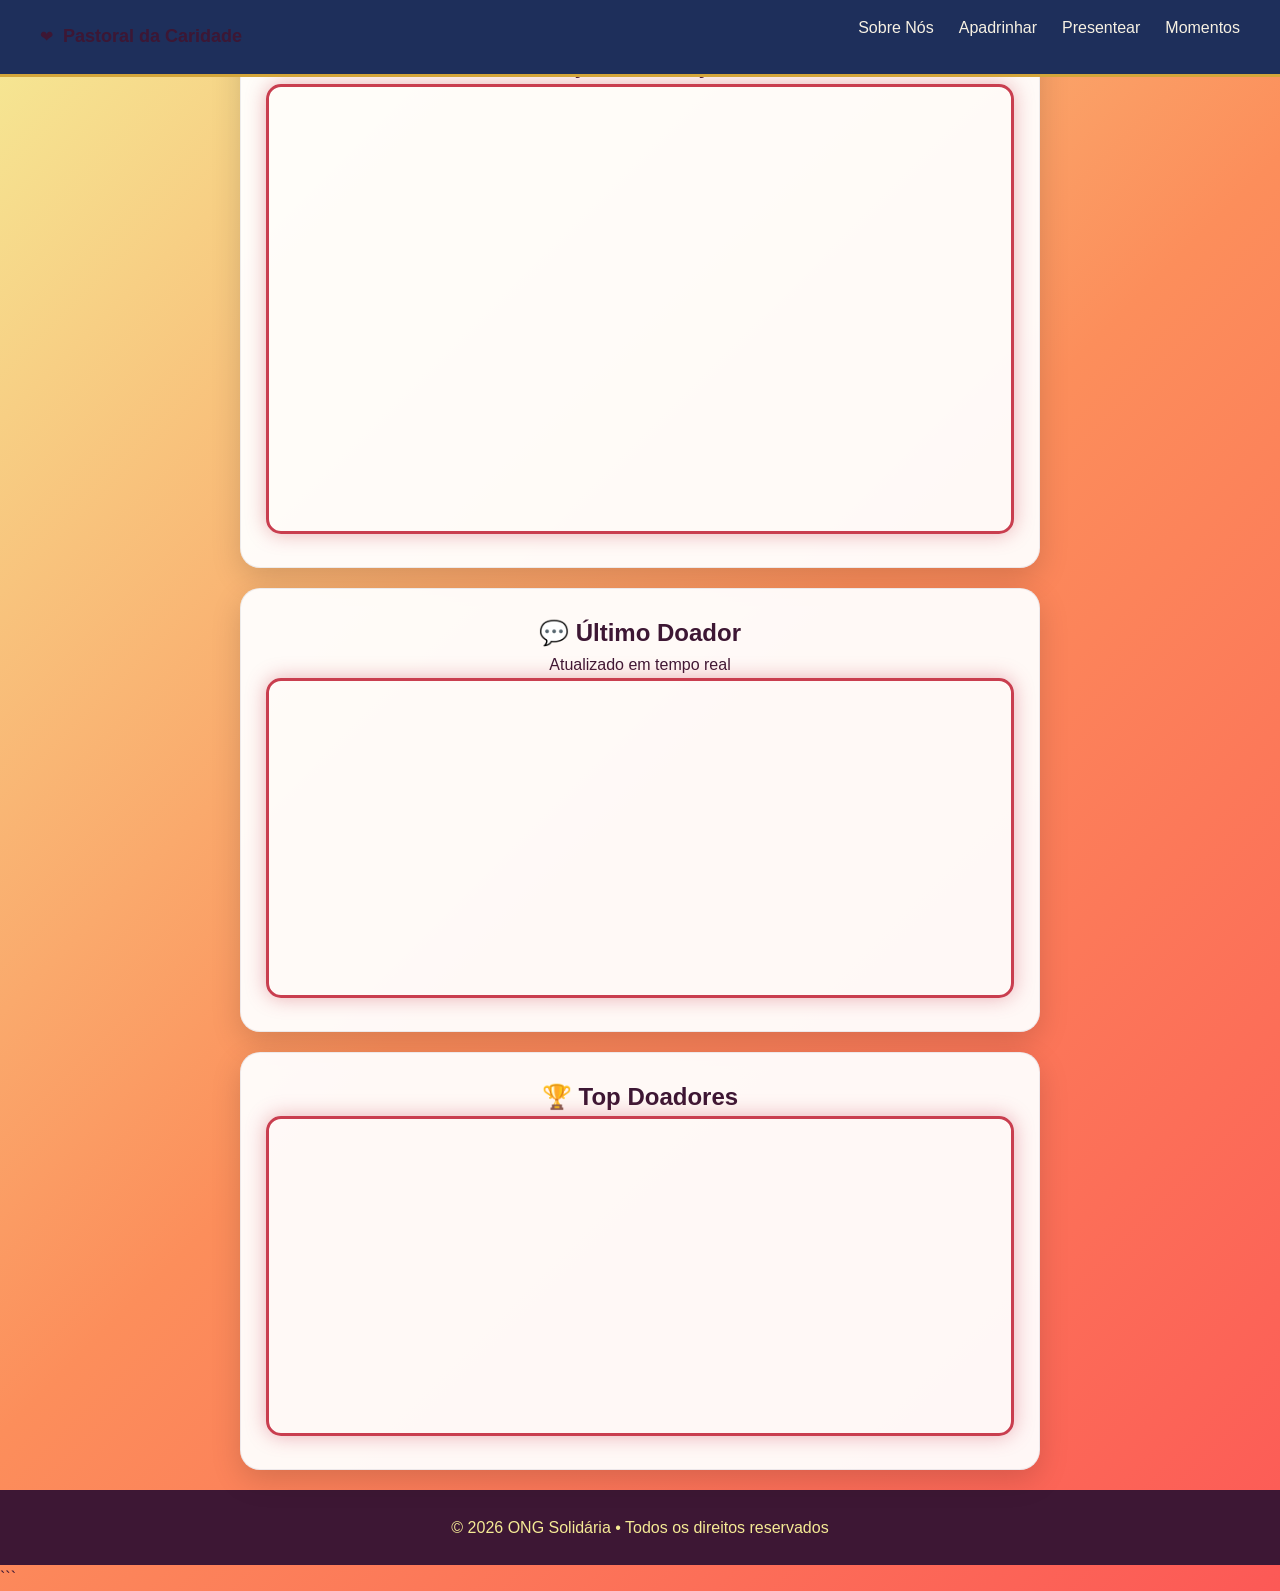
<file: doar.html>
<!DOCTYPE html>
<html lang="pt-BR">
<head>
    <meta charset="UTF-8">

    <!-- Faz o site se adaptar ao celular -->
    <meta name="viewport" content="width=device-width, initial-scale=1.0">

    <title>ONG Solidária</title>

    <!-- IMPORTA O CSS DO HEADER (mesmo do index) -->
    <link rel="stylesheet" href="style.css">

    <!-- IMPORTA O CSS DA PÁGINA DE DOAÇÃO -->
    <link rel="stylesheet" href="doar.css">
</head>

<body>

<!-- ================= HEADER (IGUAL AO INDEX) ================= -->
<header class="header">

  <!-- LOGO -->
  <div class="logo-area">
    <div class="logo-icon">❤</div> <!-- ícone -->
    <a href="index.html" class="logo-title">
  Pastoral da Caridade
</a>
  </div>

  <!-- BOTÃO MENU MOBILE -->
  <div class="menu-toggle" id="menu-toggle">
    ☰ <!-- botão hamburguer -->
  </div>

  <!-- MENU -->
  <nav class="menu" id="menu">

    <!-- ITENS DO MENU -->
    <div class="menu-item"><a href="#">Sobre Nós</a></div>
    <div class="menu-item"><a href="#">Apadrinhar</a></div>
    <div class="menu-item"><a href="#">Presentear</a></div>
    <div class="menu-item"><a href="#">Momentos</a></div>

  </nav>

</header>
<!-- ================= FIM DO HEADER ================= -->


<!-- ================= CONTEÚDO ================= -->
<main>

    <!-- SEÇÃO DE DOAÇÃO -->
    <section id="doar" class="card">
        <h2>Faça sua doação</h2>

        <!-- WIDGET DE DOAÇÃO -->
        <iframe 
            src="https://widget.livepix.gg/embed/a51fb8cc-56bf-4ab4-8735-47e0b340e297"
            class="widget borda-viva">
        </iframe>
    </section>

    <!-- ÚLTIMO DOADOR -->
    <section class="card destaque">
        <h2>💬 Último Doador</h2>
        <p class="legenda">Atualizado em tempo real</p>

        <iframe 
            src="https://widget.livepix.gg/embed/058b8d29-edb0-406e-be63-59144c26e69b"
            class="widget small borda-viva">
        </iframe>
    </section>

    <!-- TOP DOADORES -->
    <section class="card">
        <h2>🏆 Top Doadores</h2>

        <iframe 
            src="https://widget.livepix.gg/embed/6da1d927-9a3a-400f-988a-ca8ce0db34ea"
            class="widget small borda-viva">
        </iframe>
    </section>


</main>
<!-- ================= FIM DO CONTEÚDO ================= -->


<!-- ================= FOOTER ================= -->
<footer>
    <p>© 2026 ONG Solidária • Todos os direitos reservados</p>
</footer>


<!-- ================= SCRIPTS ================= -->

<!-- SCRIPT DOS BONECOS (ANIMAÇÃO DO MENU) -->
<script src="index.js"></script>

<!-- SCRIPT DO MENU MOBILE -->
<script>
const toggle = document.getElementById("menu-toggle"); // botão ☰
const menu = document.getElementById("menu"); // menu

// quando clicar no botão
toggle.addEventListener("click", () => {
  menu.classList.toggle("active"); // abre/fecha menu no celular
});
</script>

</body>
</html>
```
</file>
<file: style.css>
/* RESET - remove estilos padrão do navegador */
* {
  margin: 0;
  padding: 0;
  box-sizing: border-box;
  font-family: Arial, sans-serif;
}

html {
    scroll-behavior: smooth;
}

/* CABEÇALHO */
.header {
  /* O header flutua sobre o próximo elemento */
  position: absolute;
  top: 0;
  left: 0;
  width: 100%;
  z-index: 10;

  display: flex; /* coloca itens lado a lado */
  justify-content: space-between; /* separa logo e menu */
  align-items: center; /* centraliza verticalmente */
  padding: 15px 40px;
  background: #F5EA95;
  overflow: visible; /* evita cortar bonecos */
}

/* LOGO */
.logo-area {
  display: flex;
  align-items: center;
  gap: 10px;
}

.logo-icon img {
  width: 40px;
  height: 40px;
}

.logo-title {
  color: #3D1734;
  font-size: 18px;
}

/* MENU (PC) */
.menu {
  display: flex;
  gap: 25px;
  align-items: center;
}

/* BOTÃO HAMBURGUER */
.menu-toggle {
  display: none; /* escondido no PC */
  font-size: 24px;
  cursor: pointer;
}

/* ITEM DO MENU */
.menu-item {
  position: relative; /* necessário para os bonecos */
  display: inline-flex;
  align-items: flex-end;
  padding-bottom: 18px;
}

.menu-item a {
  text-decoration: none;
  color: #3D1734;
  transition: 0.3s;
}

/* cor ao passar o mouse */
.menu-item a:hover {
  color: #FC5956;
}

/* BONECOS */
.person {
  width: 28px;
  position: absolute;
  bottom: -8px; /* deixa mais baixo */
  opacity: 0; /* invisível inicialmente */
  fill: #C93E4F;
  stroke: #C93E4F;
  stroke-width: 4;
  transition: all 0.3s ease;
}

/* posição */
.left { left: -30px; }
.right { right: -30px; }

/* BRAÇOS */
.arm {
  transform-origin: top; /* gira do topo */
  transition: 0.3s;
}

.arm-left { transform: rotate(20deg); }
.arm-right { transform: rotate(-20deg); }

/* quando ativo (levanta braços) */
.menu-item.active .arm-left { transform: rotate(-60deg); }
.menu-item.active .arm-right { transform: rotate(60deg); }

/* BOTÃO */
.btn {
  background: #FC8E5B;
  padding: 8px 15px;
  border-radius: 20px;
  color: white !important;
}

/*===========================*/
/*SECTION HERO*/
.section .hero {
    padding: 100px 10px;
    text-align: center;
}

.hero {
    height: 100vh;
    display: flex;
    flex-direction: column;
    justify-content: center;
    align-items: center;
    text-align: center;

    background: linear-gradient(rgba(0, 0, 0, 0), #eb9e6e58), url('https://cdn.leonardo.ai/users/7abb808c-7d12-4429-af52-45fc934fce28/generations/1f15a3d7-3f29-6a60-8b90-0959971de361/gemini-2.5-flash-image_A_serene_image_of_medalha_de_sao_bento_in_a_realistic_style_with_a_background.-0.jpg');
    background-size: cover;
    color: white;
}

.iconHero {
    font-size: 17px;
    margin-top: 22vh;
    margin-bottom: 7vh;

    background-color: white;
    color: #ff0080;
    padding: 12px;
    border-radius: 50px;
}

.hero h1 {
    font-size: 85px;
    animation: fadeUp 1s ease;
    padding-bottom: 10px;
}

/*Animação de escrever*/
#typewriter {
    border-right: 2px solid #ff0080; /* O cursor */
    padding-right: 5px;
    animation: blink 0.7s infinite;
}

@keyframes blink {
    50% { border-color: transparent; }
}

.hero p {
    margin-top: 10px;
    font-size: 25px;

    text-align: center;
    animation: fadeUp 1.5s ease;
    margin-bottom: 10px;
}

.buttons {
    display: flex;
    gap: 20px;
    margin: 20px;
}

.buttons a{
    gap: 20px;
    animation: fadeUp 2s ease;

    font-size: 15px;
    font-weight: bold;

    padding: 12px;
    border-radius: 10px;
    background-color: rgb(255, 136, 0);
    text-decoration: none; 

}

.buttons a {
    color: white;
}

.btnSpecial:hover {
    background-color: #ff0080;
    transition: 0.5s;
}

/* ========================= */
/* 📱 MOBILE */
/* ========================= */
@media (max-width: 768px) {

  /* mostra botão hamburguer */
  .menu-toggle {
    display: block;
  }

  /* transforma menu em dropdown */
  .menu {
    position: absolute;
    top: 70px;
    right: 0;
    background: #F5EA95;
    flex-direction: column; /* fica vertical */
    width: 100%;
    padding: 20px;
    display: none; /* escondido */
  }

  /* quando ativo (clicado) */
  .menu.active {
    display: flex;
  }

  /* itens maiores para toque */
  .menu-item {
    padding: 15px 0;
  }

  .menu-item a {
    font-size: 18px;
  }

  /* botão ocupa largura */
  .btn {
    margin-top: 10px;
    text-align: center;
  }
}

/* 1. Define a animação */
@keyframes flutuar {
  0% {
    transform: translateY(0);
  }
  50% {
    transform: translateY(-20px); /* Move 20px para cima */
  }
  100% {
    transform: translateY(0);
  }
}

/* 2. Aplica ao elemento desejado */
.seta {
  margin-top: 10px;
  font-size: 25px;
  animation: flutuar 3s ease-in-out infinite;
}

/* ===== RESET E BASE ===== */
* {
    margin: 0;
    padding: 0;
    box-sizing: border-box;
    font-family: 'Segoe UI', Tahoma, Geneva, Verdana, sans-serif;
}

body {
    background-color: #f6f4f2;
    color: #333;
    line-height: 1.6;
}

/* Container principal */
.main-container {
    max-width: 1100px;
    margin: 0 auto;
    padding: 60px 20px;
}

/* Títulos */
.section-title {
    text-align: center;
    font-size: 2.2rem;
    margin-bottom: 10px;
}

/* ===== HERO ===== */
.hero-card {
    background-color: #f9ede4;
    padding: 60px 40px;
    border-radius: 20px;
    text-align: center;
    margin-bottom: 60px;
}

.quote-icon {
    font-size: 40px;
    color: #e5989b;
    margin-bottom: 20px;
    opacity: 0.6;
}

.quote-text {
    font-size: 1.8rem;
    font-style: italic;
    margin-bottom: 20px;
}

.description {
    color: #666;
    max-width: 700px;
    margin: 0 auto;
}

/* ===== SOBRE ===== */
.about-section {
    text-align: center;
    margin-bottom: 80px;
}

.tag {
    display: inline-block;
    background: #f3d6d2;
    color: #c0392b;
    padding: 6px 14px;
    border-radius: 20px;
    font-size: 13px;
    margin-bottom: 15px;
}

.sub-title {
    color: #666;
    margin-bottom: 40px;
}

/* Card principal */
.about-card {
    display: flex;
    border-radius: 15px;
    overflow: hidden;
    box-shadow: 0 10px 25px rgba(0,0,0,0.05);
}

.card-left {
    background: #c0392b;
    color: white;
    padding: 40px;
    width: 50%;
    text-align: left;
}

.card-right {
    background: white;
    padding: 40px;
    width: 50%;
    text-align: left;
    color: #555;
}

.about-icon {
    font-size: 30px;
    margin-bottom: 15px;
}

/* ===== ACTIONS ===== */
.actions-grid {
    display: flex;
    gap: 20px;
    margin: 40px 0 80px;
    flex-wrap: wrap;
}

.action-card {
    background: white;
    border-radius: 15px;
    padding: 30px;
    flex: 1;
    min-width: 280px;
    box-shadow: 0 4px 10px rgba(0,0,0,0.03);
    text-align: center;
}

.icon-box {
    background: #fdf2f2;
    width: 50px;
    height: 50px;
    margin: 0 auto 20px;
    display: flex;
    align-items: center;
    justify-content: center;
    border-radius: 10px;
}

.icon-box i {
    color: #b55d5d;
    font-size: 1.2rem;
}

/* ── Seção: Como Apadrinhar ── */
    .section-como {
  width: 100%;
  box-sizing: border-box;
  padding: 4rem 2rem;
}

.section-como .section-inner {
  max-width: 1100px;
  margin: 0 auto;
}

/* @media (max-width: 768px) { 
  .section-como {
    padding: 2rem 1rem;
  }

  .section-beneficios {
    padding: 2rem 1rem 3rem;
  }

  .beneficios-inner {
    grid-template-columns: 1fr;
  }
}*/
 
    .section-header {
      text-align: center;
      max-width: 640px;
      margin: 0 auto 3rem;
    }
 
    .section-header h1 {
      font-size: 32px;
      font-weight: 600;
      color: #1a1a1a;
      margin-bottom: 1rem;
    }
 
    .section-header p {
      font-size: 15px;
      color: #6b6b6b;
      line-height: 1.75;
    }
 
    .steps-grid {
      display: grid;
      grid-template-columns: repeat(auto-fit, minmax(200px, 1fr));
      gap: 16px;
    }
 
    .step-card {
      background: #ffffff;
      border: 0.5px solid rgba(0,0,0,0.1);
      border-radius: 14px;
      padding: 1.75rem 1.25rem;
      align-items: center;
      justify-content: center;
      margin-bottom: 1.25rem;
      text-align: center;
    }
 
    .step-icon {
      width: 54px;
      height: 54px;
      border-radius: 50%;
      background: #dceef9;
      display: flex;
      align-items: center;
      justify-content: center;
      margin: 0 auto 1.25rem
    }
 
    .step-icon i {
      font-size: 24px;
      color: #378add;
    }
 
    .step-card h3 {
      font-size: 15px;
      font-weight: 600;
      color: #1a1a1a;
      margin-bottom: 0.6rem;
    }
 
    .step-card p {
      font-size: 13px;
      color: #6b6b6b;
      line-height: 1.6;
    }
 
    /* ── Seção: Benefícios ── */
    .section-beneficios {
      /*height: 100vh;*/
      background: #f3f1ec;
      padding: 3rem 2rem 4rem;
    }
 
    .beneficios-inner {
      max-width: 1100px;
      margin: 0 auto;
      display: grid;
      grid-template-columns: 1fr 1fr;
      gap: 2.5rem;
      align-items: start;
    }
 
    .benefits-left h2 {
      font-size: 22px;
      font-weight: 600;
      color: #1a1a1a;
      margin-bottom: 1.75rem;
    }
 
    .benefit-item {
      display: flex;
      align-items: flex-start;
      gap: 10px;
      margin-bottom: 1rem;
    }
 
    .benefit-item i {
      font-size: 18px;
      color: #378add;
      margin-top: 2px;
      flex-shrink: 0;
    }
 
    .benefit-item span {
      font-size: 17px;
      color: #4a4a4a;
      line-height: 1.55;
    }
 
    /* ── Card WhatsApp ── */
    .contrib-card {
      background: #ffffff;
      border: 0.5px solid rgba(0,0,0,0.1);
      border-radius: 14px;
      padding: 2rem;
    }
 
    .contrib-card h2 {
      font-size: 19px;
      font-weight: 600;
      color: #1a1a1a;
      margin-bottom: 0.5rem;
    }
 
    .contrib-card .subtitle {
      font-size: 13px;
      color: #6b6b6b;
      margin-bottom: 1.5rem;
      line-height: 1.6;
    }
 
    .reason-list {
      display: flex;
      flex-direction: column;
      gap: 14px;
      margin-bottom: 1.75rem;
    }
 
    .reason-item {
      display: flex;
      align-items: flex-start;
      gap: 12px;
    }
 
    .reason-icon {
      width: 34px;
      height: 34px;
      border-radius: 50%;
      background: #dceef9;
      display: flex;
      align-items: center;
      justify-content: center;
      flex-shrink: 0;
    }
 
    .reason-icon i {
      font-size: 16px;
      color: #185fa5;
    }
 
    .reason-item strong {
      font-size: 13px;
      font-weight: 600;
      color: #1a1a1a;
      display: block;
      margin-bottom: 2px;
      text-align: left;
    }
 
    .reason-item span {
      font-size: 12px;
      color: #6b6b6b;
      line-height: 1.5;
    }
 
    .btn-whatsapp {
      display: flex;
      align-items: center;
      justify-content: center;
      gap: 8px;
      width: 100%;
      padding: 0.9rem;
      background: #25d366;
      color: #ffffff;
      border: none;
      border-radius: 10px;
      font-size: 15px;
      font-weight: 600;
      cursor: pointer;
      text-decoration: none;
      transition: background 0.2s;
    }
 
    .btn-whatsapp:hover {
      background: #1da851;
    }
 
    .btn-whatsapp i {
      font-size: 20px;
    }
 
    /* placeholder para manter compatibilidade */
    .contrib-note strong {
      color: #1a1a1a;
      font-weight: 600;
    }
 
    .btn-primary {
      display: block;
      width: 100%;
      padding: 0.9rem;
      background: #4a90c4;
      color: #ffffff;
      border: none;
      border-radius: 10px;
      font-size: 15px;
      font-weight: 600;
      cursor: pointer;
      text-align: center;
      transition: background 0.2s;
    }
 
    .btn-primary:hover {
      background: #185fa5;
    }
/*======= footer =========*/
.footer {
    height: 50vh;
    background: #ffffff;
    border-top: 0.5px solid rgba(0,0,0,0.1);
    padding: 3rem 2rem 0;
  }
 
  .footer-inner {
    max-width: 1100px;
    margin: 0 auto;
    display: grid;
    grid-template-columns: 1.5fr 1fr 1fr;
    gap: 2.5rem;
    padding-bottom: 2.5rem;
  }
 
  /* Coluna da marca */
  .footer-brand {
    display: flex;
    flex-direction: column;
    gap: 1rem;
  }
 
  .footer-logo {
    display: flex;
    align-items: center;
    gap: 10px;
  }
 
 .footer-logo img {
    width: 52px;
    height: 52px;
    object-fit: contain;
    flex-shrink: 0;
}

  /* .footer-logo-icon {
    width: 38px;
    height: 38px;
    border-radius: 50%;
    background: #dceef9;
    display: flex;
    align-items: center;
    justify-content: center;
    flex-shrink: 0;
  }
 
  .footer-logo-icon i {
    font-size: 20px;
    color: #378add;
  } */
 
  .footer-logo span {
    font-size: 30px;
    font-weight: 700;
    color: var(--creme);
    line-height: 1.2;
}
 
  .footer-brand p {
    font-size: 13px;
    color: #6b6b6b;
    line-height: 1.7;
    max-width: 300px;
  }
 
  /* Colunas de contato e localização */
  .footer-col h3 {
    font-size: 14px;
    font-weight: 600;
    color: #1a1a1a;
    margin-bottom: 1rem;
  }
 
  .footer-col ul {
    list-style: none;
    padding: 0;
    margin: 0;
    display: flex;
    flex-direction: column;
    gap: 10px;
  }
 
  .footer-col ul li {
    display: flex;
    align-items: flex-start;
    gap: 8px;
    font-size: 13px;
    color: #4a4a4a;
    line-height: 1.55;
  }
 
  .footer-col ul li i {
    font-size: 16px;
    color: #378add;
    margin-top: 1px;
    flex-shrink: 0;
  }
 
  /* Linha divisória */
  .footer-divider {
    max-width: 1100px;
    margin: 0 auto;
    border: none;
    border-top: 0.5px solid rgba(0,0,0,0.1);
  }
 
  /* Rodapé inferior */
  .footer-bottom {
    max-width: 1100px;
    margin: 0 auto;
    padding: 1.25rem 0 2rem;
    text-align: center;
  }
 
  .footer-bottom p {
    font-size: 13px;
    color: #6b6b6b;
    line-height: 1.8;
  }
 
  .footer-bottom .memorial {
    font-size: 12px;
    color: #9b9b9b;
  }

/* ===== STATS ===== */
.stats-grid {
    display: grid;
    grid-template-columns: repeat(4, 1fr);
    gap: 20px;
    margin-bottom: 80px;
}

.stat-box {
    background: white;
    padding: 25px;
    border-radius: 12px;
    text-align: center;
    box-shadow: 0 5px 15px rgba(0,0,0,0.05);
}

.stat-num {
    display: block;
    font-size: 24px;
    font-weight: bold;
    color: #c0392b;
}

/* ===== TIMELINE ===== */
.timeline-section {
    position: relative;
    padding: 40px 0;
}

.timeline-container {
    position: relative;
    max-width: 800px;
    margin: 0 auto;
}

.timeline-line {
    position: absolute;
    width: 2px;
    background: #e67e22;
    top: 0;
    bottom: 0;
    left: 50%;
    transform: translateX(-50%);
}

.timeline-item {
    width: 50%;
    padding: 20px 40px;
    position: relative;
}

.timeline-item.left {
    text-align: right;
    left: 0;
}

.timeline-item.right {
    text-align: left;
    left: 50%;
}

.timeline-content {
    background: white;
    padding: 20px;
    border-radius: 12px;
    box-shadow: 0 5px 15px rgba(0,0,0,0.05);
}

.timeline-date {
    display: inline-block;
    background: #e67e22;
    color: white;
    padding: 4px 10px;
    border-radius: 10px;
    font-size: 12px;
    margin-bottom: 10px;
}

.timeline-date.today {
    background: #d35400;
}

.timeline-item::after {
    content: "";
    position: absolute;
    width: 14px;
    height: 14px;
    background: #c0392b;
    border-radius: 50%;
    top: 30px;
    z-index: 1;
}

.timeline-item.left::after {
    right: -7px;
}

.timeline-item.right::after {
    left: -7px;
}

/* ================================= */
/* 📱 RESPONSIVO (SEM ALTERAR DESIGN) */
/* ================================= */

@media (max-width: 900px) {
    .about-card {
        flex-direction: column;
    }

    .card-left,
    .card-right {
        width: 100%;
    }

    .stats-grid {
        grid-template-columns: repeat(2, 1fr);
    }
    
    .hero h1 {
        font-size: 50px;
    }
}

@media (max-width: 768px) {

    /* TIMELINE CORRIGIDA */
    .timeline-line {
        left: 20px;
        transform: none;
    }

    .timeline-item {
        width: 100%;
        padding-left: 50px;
        text-align: left !important;
        left: 0 !important;
    }

    .timeline-item::after {
        left: 13px !important;
    }

    /* STATS */
    .stats-grid {
        grid-template-columns: 1fr;
    }
    
    .buttons {
        font-size: 40px;
    }
}

/* RESET BÁSICO MAIS MODERNO */
*, *::before, *::after {
    margin: 0;
    padding: 0;
    box-sizing: border-box;
}

/* CORPO DO SITE */
body {
    font-family: Arial, Helvetica, sans-serif;
    background: #f5f5f5;
    color: #222;
    -webkit-font-smoothing: antialiased;
}

/* SEÇÃO PRINCIPAL */
.galeria {
    width: 100%;
    padding: 80px 4%;
    max-width: 1400px;
    margin: 0 auto;
}

/* TÍTULO PRINCIPAL */
.galeria h1 {
    text-align: center;
    font-size: 55px;
    margin-bottom: 20px;
    color: #1f2937;
}

/* SUBTÍTULO */
.subtitulo {
    text-align: center;
    max-width: 900px;
    margin: 0 auto 70px auto;
    font-size: 22px;
    line-height: 1.8;
    color: #666;
}

/* GRID DOS CARDS */
.cards {
    display: grid;
    grid-template-columns: repeat(auto-fit, minmax(340px, 1fr));
    gap: 35px;
    justify-items: center;
}

/* CARD */
.card {
    width: 100%;
    max-width: 380px;
    background: white;
    border-radius: 22px;
    overflow: hidden;
    box-shadow: 0 8px 25px rgba(0,0,0,0.08);
    transition: transform 0.4s cubic-bezier(0.16, 1, 0.3, 1), box-shadow 0.4s ease;
    will-change: transform;
}

/* EFEITO AO PASSAR O MOUSE / FOCO POR TECLADO */
.card:hover, .card:focus-within {
    transform: translateY(-10px);
    box-shadow: 0 18px 35px rgba(0,0,0,0.15);
    outline: none;
}

/* IMAGEM DO CARD */
.card img {
    width: 100%;
    height: 300px;
    object-fit: cover;
    display: block;
}

/* CONTEÚDO DO CARD */
.card-conteudo {
    padding: 28px;
}

/* TÍTULO DO CARD */
.card-conteudo h2 {
    font-size: 26px;
    margin-bottom: 15px;
    color: #1f2937;
    line-height: 1.3;
}

/* TEXTO DO CARD */
.card-conteudo p {
    font-size: 17px;
    line-height: 1.7;
    color: #666;
}

/* RESPONSIVO PARA CELULAR (TELAS ATÉ 768px) */
@media(max-width: 768px) {

    .galeria {
        padding: 40px 20px;
    }

    .galeria h1 {
        font-size: 38px;
    }

    .subtitulo {
        font-size: 18px;
        margin-bottom: 40px;
    }

    .cards {
        grid-template-columns: 1fr;
        gap: 25px;
    }

    .card {
        max-width: 100%;
    }

    .card img {
        height: 240px;
    }

    .card-conteudo h2 {
        font-size: 24px;
    }

    .card-conteudo p {
        font-size: 16px;
    }
}

/* ================================================= */
/* RESET */
/* ================================================= */
*{
    margin: 0;
    padding: 0;
    box-sizing: border-box;
}

/* ================================================= */
/* BODY */
/* ================================================= */
body{
    background: #f4f7fb;
    font-family: Arial, Helvetica, sans-serif;
    color: #2d3748;
}

/* ================================================= */
/* CONTAINER */
/* ================================================= */
.container{
    display: flex;
    flex-direction: column;
    max-width: 1050px;
    margin: auto;
    padding: 45px 20px;
}

/* ================================================= */
/* TOPO DOS DOADORES */
/* ================================================= */
.topo-doadores{
    width: 100%;

    text-align: center;

    margin-bottom: 60px;

    padding: 20px;

}

/* ================================================= */
/* TÍTULO DOS DOADORES */
/* ================================================= */
.topo-doadores h1{
    font-size: 42px;

    color: #2d3748;

    margin-bottom: 20px;

    font-weight: bold;
}

/* ================================================= */
/* TEXTO DOS DOADORES */
/* ================================================= */
.topo-doadores p{
    max-width: 900px;

    margin: auto;

    font-size: 18px;

    line-height: 1.8;

    color: #4a5568;
}

/* ================================================= */
/* TOPO */
/* ================================================= */
.topo{
    display: flex;
    justify-content: space-between;
    align-items: center;
    margin-bottom: 40px;
}

/* ================================================= */
/* LOGO */
/* ================================================= */
.logo{
    display: flex;
    align-items: center;
    gap: 14px;
}

/* ================================================= */
/* FUNDO ÍCONE LOGO */
/* ================================================= */
.icone-logo{
    width: 50px;
    height: 50px;
    border-radius: 50%;
    background: #76a7cf;

    display: flex;
    align-items: center;
    justify-content: center;
}

/* ================================================= */
/* ÍCONE LOGO */
/* ================================================= */
.icone-logo i{
    color: white;
    font-size: 20px;
}

/* ================================================= */
/* TEXTO LOGO */
/* ================================================= */
.logo h1{
    font-size: 22px;
    font-weight: 700;
}

/* ================================================= */
/* BOTÃO */
/* ================================================= */
.btn-ajudar{
    background: #76a7cf;
    color: white;

    text-decoration: none;

    padding: 14px 28px;

    border-radius: 10px;

    font-weight: bold;
    font-size: 15px;

    transition: 0.3s;
}

/* ================================================= */
/* HOVER BOTÃO */
/* ================================================= */
.btn-ajudar:hover{
    background: #5f93be;
}

/* ================================================= */
/* CARDS */
/* ================================================= */
.cards{
    display: flex;
    gap: 25px;
    margin-bottom: 30px;
    flex-wrap: wrap;
}

/* ================================================= */
/* CARD */
/* ================================================= */
.card{
    flex: 1;
    min-width: 320px;

    background: white;

    border-radius: 20px;

    padding: 30px;

    border: 1px solid #dfe7ef;

    box-shadow: 0 3px 10px rgba(0,0,0,0.04);
}

/* ================================================= */
/* TOPO CARD */
/* ================================================= */
.titulo-card{
    display: flex;
    align-items: center;
    gap: 15px;

    margin-bottom: 30px;
}

/* ================================================= */
/* FUNDO ÍCONE CARD */
/* ================================================= */
.icone-card{
    width: 50px;
    height: 50px;

    border-radius: 12px;

    background: #edf2f7;

    display: flex;
    align-items: center;
    justify-content: center;
}

/* ================================================= */
/* ÍCONE CARD */
/* ================================================= */
.icone-card i{
    color: #76a7cf;
    font-size: 20px;
}

/* ================================================= */
/* TÍTULO CARD */
/* ================================================= */
.titulo-card h2{
    font-size: 24px;
    font-weight: 700;
}

/* ================================================= */
/* SUBTÍTULO */
/* ================================================= */
.card h3{
    margin-bottom: 20px;
    font-size: 18px;
}

/* ================================================= */
/* LISTA */
/* ================================================= */
.card ul{
    list-style: none;
}

/* ================================================= */
/* ITEM LISTA */
/* ================================================= */
.card ul li{
    display: flex;
    align-items: center;
    gap: 10px;

    margin-bottom: 16px;

    color: #4a5568;

    font-size: 16px;

    line-height: 1.5;
}

/* ================================================= */
/* ÍCONE LISTA */
/* ================================================= */
.card ul li i{
    color: #76a7cf;
}

/* ================================================= */
/* AVISO */
/* ================================================= */
.aviso{
    margin-top: 35px;

    background: #edf2f7;

    padding: 18px;

    border-radius: 12px;

    line-height: 1.7;

    color: #4a5568;

    font-size: 15px;
}

/* ================================================= */
/* BOX LOCAL */
/* ================================================= */
.local-box{
    border: 1px solid #e2e8f0;

    border-radius: 14px;

    padding: 20px;

    margin-bottom: 20px;
}

/* ================================================= */
/* TÍTULO LOCAL */
/* ================================================= */
.local-box h3{
    margin-bottom: 12px;
    font-size: 18px;
}

/* ================================================= */
/* TEXTO LOCAL */
/* ================================================= */
.local-box p{
    display: flex;
    align-items: center;
    gap: 10px;

    margin-bottom: 10px;

    color: #718096;

    font-size: 15px;
}

/* ================================================= */
/* CARD EVENTO */
/* ================================================= */
.evento{
    background: #edf2f7;

    border-radius: 22px;

    padding: 55px 35px;

    text-align: center;

    border: 1px solid #dce5ee;
}

/* ================================================= */
/* ÍCONE EVENTO */
/* ================================================= */
.icone-evento{
    font-size: 48px;

    color: #76a7cf;

    margin-bottom: 20px;
}

/* ================================================= */
/* TÍTULO EVENTO */
/* ================================================= */
.evento h2{
    font-size: 32px;

    margin-bottom: 25px;
}

/* ================================================= */
/* TEXTO EVENTO */
/* ================================================= */
.evento p{
    font-size: 16px;

    line-height: 1.8;

    margin-bottom: 18px;

    color: #4a5568;
}

/* ================================================= */
/* MENSAGEM */
/* ================================================= */
.mensagem{
    display: inline-block;

    margin-top: 30px;

    background: white;

    padding: 15px 28px;

    border-radius: 50px;

    color: #718096;

    font-size: 15px;

    box-shadow: 0 3px 10px rgba(0,0,0,0.05);
}

/* ================================================= */
/* RESPONSIVO */
/* ================================================= */
@media(max-width:768px){

    /* TOPO */
    .topo{
        flex-direction: column;
        gap: 20px;
        text-align: center;
    }

    /* TÍTULO LOGO */
    .logo h1{
        font-size: 20px;
    }

    /* TÍTULO CARD */
    .titulo-card h2{
        font-size: 20px;
    }

    /* TÍTULO EVENTO */
    .evento h2{
        font-size: 26px;
    }

    /* TEXTO EVENTO */
    .evento p{
        font-size: 15px;
    }

    /* BOTÃO */
    .btn-ajudar{
        width: 100%;
        text-align: center;
    }

    /* TÍTULO DOADORES */
    .topo-doadores h1{
        font-size: 30px;
    }

    /* TEXTO DOADORES */
    .topo-doadores p{
        font-size: 16px;
    }

}

/* ========================================= */
/* RESPONSIVIDADE GERAL COMPLETA */
/* ========================================= */

/* Evita rolagem lateral */
html, body {
  overflow-x: hidden;
  width: 100%;
}

/* Imagens sempre responsivas */
img {
  max-width: 100%;
  height: auto;
  display: block;
}

/* Todos os containers */
.container,
.main-container,
.section-inner,
.beneficios-inner,
.footer-inner,
.timeline-container {
  width: 100%;
  max-width: 1200px;
  margin: auto;
}

/* ========================================= */
/* NOTEBOOKS MENORES */
/* ========================================= */
@media (max-width: 1200px) {

  .hero h1 {
    font-size: 70px;
  }

  .hero p {
    font-size: 22px;
  }

}

/* ========================================= */
/* TABLETS */
/* ========================================= */
@media (max-width: 992px) {

  .header {
    padding: 15px 20px;
  }

  .hero {
    padding: 120px 20px 60px;
    height: auto;
    min-height: 100vh;
  }

  .hero h1 {
    font-size: 55px;
    line-height: 1.2;
  }

  .hero p {
    font-size: 20px;
    line-height: 1.6;
  }

  .buttons {
    flex-wrap: wrap;
    justify-content: center;
  }

  .about-card {
    flex-direction: column;
  }

  .card-left,
  .card-right {
    width: 100%;
  }

  .beneficios-inner {
    grid-template-columns: 1fr;
  }

  .footer-inner {
    grid-template-columns: 1fr;
  }

}

/* ========================================= */
/* CELULARES */
/* ========================================= */
@media (max-width: 768px) {

  /* HEADER */
  .header {
    padding: 15px;
  }

  .logo-title {
    font-size: 16px;
  }

  /* HERO */
  .hero {
    padding: 120px 15px 50px;
    min-height: 100vh;
  }

  .iconHero {
    margin-top: 0;
    margin-bottom: 30px;
    font-size: 14px;
    padding: 10px 16px;
    text-align: center;
  }

  .hero h1 {
    font-size: 40px;
    line-height: 1.2;
  }

  .hero p {
    font-size: 17px;
    line-height: 1.7;
  }

  .buttons {
    width: 100%;
    flex-direction: column;
    align-items: center;
  }

  .buttons a {
    width: 100%;
    max-width: 320px;
    text-align: center;
  }

  /* TÍTULOS */
  .section-title,
  .galeria h1,
  .topo-doadores h1,
  .evento h2 {
    font-size: 32px;
    line-height: 1.3;
  }

  /* TEXTOS */
  .subtitulo,
  .sub-title,
  .topo-doadores p {
    font-size: 16px;
    line-height: 1.7;
  }

  /* TIMELINE */
  .timeline-item {
    padding-left: 60px;
    padding-right: 10px;
  }

  /* CARDS */
  .cards,
  .actions-grid,
  .steps-grid {
    grid-template-columns: 1fr;
    display: grid;
  }

  .card,
  .action-card,
  .step-card {
    width: 100%;
    min-width: 100%;
  }

  /* FOOTER */
  .footer {
    height: auto;
    padding-bottom: 30px;
  }

  .footer-inner {
    grid-template-columns: 1fr;
    text-align: center;
  }

  .footer-logo {
    justify-content: center;
  }

  .footer-col ul li {
    justify-content: center;
  }

}

/* ========================================= */
/* CELULARES PEQUENOS */
/* ========================================= */
@media (max-width: 480px) {

  .hero h1 {
    font-size: 32px;
  }

  .hero p {
    font-size: 15px;
  }

  .section-title,
  .galeria h1,
  .topo-doadores h1 {
    font-size: 26px;
  }

  .card-conteudo h2 {
    font-size: 22px;
  }

  .card-conteudo p {
    font-size: 15px;
  }

  .evento {
    padding: 35px 20px;
  }

  .contrib-card {
    padding: 20px;
  }

  .benefit-item span {
    font-size: 15px;
  }

}

/* ========================================= */
/* TELAS MUITO GRANDES */
/* ========================================= */
@media (min-width: 1600px) {

  .hero h1 {
    font-size: 100px;
  }

  .hero p {
    font-size: 32px;
  }

  .main-container {
    max-width: 1400px;
  }

}

/* ========================================= */
/* 🎨 PALETA BASEADA NA MEDALHA DE SÃO BENTO */
/* ========================================= */

:root{
  --azul-escuro: #1E2F5B;
  --azul-medio: #2F4A8A;
  --dourado: #D4A63A;
  --dourado-claro: #F2C14E;
  --vermelho: #B62828;
  --vermelho-escuro: #8C1C1C;
  --creme: #F7F1E3;
  --branco: #FFFFFF;
  --texto: #2A2A2A;
}

/* ========================================= */
/* BODY */
/* ========================================= */

body{
    background: var(--creme);
    color: var(--texto);
}

/* ========================================= */
/* HEADER */
/* ========================================= */

.header{
    background: var(--azul-escuro);
    border-bottom: 3px solid var(--dourado);
}

.logo-icon {
  background: transparent;
  padding: 0;
}

.logo-title,
.menu-item a{
    color: var(--creme);
}

.menu-item a:hover{
    color: var(--dourado-claro);
}

/* ========================================= */
/* HERO */
/* ========================================= */

.hero{
    background:
    linear-gradient(rgba(10,15,35,0.75), rgba(10,15,35,0.82)),
    url('https://cdn.leonardo.ai/users/7abb808c-7d12-4429-af52-45fc934fce28/generations/1f15a3d7-3f29-6a60-8b90-0959971de361/gemini-2.5-flash-image_A_serene_image_of_medalha_de_sao_bento_in_a_realistic_style_with_a_background.-0.jpg');

    background-size: cover;
    background-position: center;
}

.iconHero{
    background: rgba(255,255,255,0.12);
    border: 1px solid rgba(242,193,78,0.35);
    color: var(--dourado-claro);
    backdrop-filter: blur(8px);
}

#typewriter{
    border-right: 2px solid var(--dourado);
}

.hero p{
    color: rgba(255,255,255,0.9);
}

/* ========================================= */
/* BOTÕES */
/* ========================================= */

.btn,
.buttons a{
    background: var(--dourado);
    color: var(--azul-escuro) !important;
    font-weight: bold;
}

.btn:hover,
.buttons a:hover{
    background: var(--dourado-claro);
    transform: translateY(-2px);
    transition: 0.3s ease;
}

.btnSpecial{
    background: var(--vermelho);
    color: white !important;
}

.btnSpecial:hover{
    background: var(--vermelho-escuro);
}

/* ========================================= */
/* SEÇÕES */
/* ========================================= */

.section-title{
    color: var(--azul-escuro);
}

.sub-title,
.subtitulo,
.description{
    color: #555;
}

/* ========================================= */
/* ABOUT CARD */
/* ========================================= */

.card-left{
    background: var(--azul-escuro);
    color: var(--creme);
}

.card-right{
    background: var(--branco);
}

.hero-card{
    background: #EFE5CC;
    border-left: 6px solid var(--dourado);
}

.quote-icon{
    color: var(--dourado);
}

/* ========================================= */
/* CARDS */
/* ========================================= */

.action-card,
.step-card,
.contrib-card,
.card,
.timeline-content{
    background: white;
    border: 1px solid rgba(30,47,91,0.08);
    box-shadow: 0 8px 20px rgba(0,0,0,0.05);
}

.icon-box{
    background: rgba(212,166,58,0.12);
}

.icon-box i{
    color: var(--dourado);
}

.step-icon,
.reason-icon,
.footer-logo-icon,
.icone-card{
    background: rgba(212,166,58,0.12);
}

.step-icon i,
.reason-icon i,
.footer-logo-icon i,
.icone-card i{
    color: var(--dourado);
}

/* ========================================= */
/* TIMELINE */
/* ========================================= */

.timeline-line{
    background: var(--dourado);
}

.timeline-date{
    background: var(--azul-escuro);
}

.timeline-date.today{
    background: var(--vermelho);
}

.timeline-item::after{
    background: var(--dourado);
}

/* ========================================= */
/* BENEFÍCIOS */
/* ========================================= */

.section-beneficios{
    background: #EFE5CC;
}

.benefit-item i{
    color: var(--dourado);
}

/* ========================================= */
/* WHATSAPP */
/* ========================================= */

.btn-whatsapp{
    background: var(--azul-escuro);
}

.btn-whatsapp:hover{
    background: var(--azul-medio);
}

/* ========================================= */
/* EVENTO */
/* ========================================= */

.evento{
    background: #EFE5CC;
    border: 1px solid rgba(212,166,58,0.3);
}

.icone-evento{
    color: var(--dourado);
}

.mensagem{
    border: 1px solid rgba(212,166,58,0.25);
}

/* ========================================= */
/* FOOTER */
/* ========================================= */

.footer{
    background: var(--azul-escuro);
    border-top: 3px solid var(--dourado);
}

.footer-logo span,
.footer-col h3,
.footer-bottom p,
.footer-brand p,
.footer-col ul li{
    color: var(--creme);
}

.footer-divider{
    border-top: 1px solid rgba(255,255,255,0.15);
}

.footer-bottom .memorial{
    color: rgba(255,255,255,0.6);
}

/* ========================================= */
/* MOBILE MENU */
/* ========================================= */

@media (max-width: 768px){

    .menu{
        background: var(--azul-escuro);
        border-top: 2px solid var(--dourado);
    }

    .menu-toggle{
        color: var(--creme);
    }

}
</file>
<file: doar.css>
/* --- CONFIGURAÇÕES GERAIS --- */
body {
    margin: 0;
    font-family: 'Segoe UI', sans-serif;
    background: linear-gradient(135deg, #F5EA95, #FC8E5B, #FC5956);
    color: #3D1734;
}

/* --- CABEÇALHO --- */
.hero {
    text-align: center;
    padding: 60px 20px;
    background: linear-gradient(135deg, #3D1734, #C93E4F);
    color: white;
}

/* --- BOTÃO --- */
.btn {
    display: inline-block;
    background: #F5EA95;
    color: #3D1734;
    padding: 12px 30px;
    border-radius: 30px;
    text-decoration: none;
    font-weight: bold;
    margin-top: 15px;
    transition: 0.3s;
}

.btn:hover { transform: scale(1.05); }

/* --- CARDS (CAIXAS BRANCAS) --- */
.card {
    background: rgba(255, 255, 255, 0.95);
    margin: 20px auto;
    padding: 25px;
    border-radius: 20px;
    max-width: 800px;
    width: 90%;
    box-shadow: 0 10px 30px rgba(0,0,0,0.15);
    text-align: center;
}

/* --- ESTILO DOS WIDGETS --- */
.widget {
    width: 100%;
    height: 450px;
    border: none;
    border-radius: 15px;
}

.widget.small { height: 320px; }

/* --- COMANDO DA BORDA IGUAL (NOVO) --- */
/* Esta classe aplica a borda vermelha e o brilho em qualquer widget */
.borda-viva {
    border: 3px solid #C93E4F !important; /* Borda sólida vermelha */
    box-shadow: 0 0 20px rgba(201, 62, 79, 0.4); /* Brilho neon ao redor */
    border-radius: 15px;
    box-sizing: border-box; /* Garante que a borda não corte o conteúdo */
}

/* --- FOOTER --- */
footer {
    text-align: center;
    padding: 25px;
    background: #3D1734;
    color: #F5EA95;
}

/* --- ADAPTAÇÃO CELULAR --- */
@media (max-width: 600px) {
    .hero h1 { font-size: 1.8rem; }
    .card { width: 95%; padding: 15px; }
    .widget { height: 500px; }
    /* Ajusta a altura específica do último doador no celular */
    .destaque .borda-viva { height: 250px; } 
}

.logo-title {
  text-decoration: none; /* remove sublinhado */
  color: inherit; /* mantém cor */
  font-weight: bold; /* 🔥 deixa em negrito */
}
</file>
